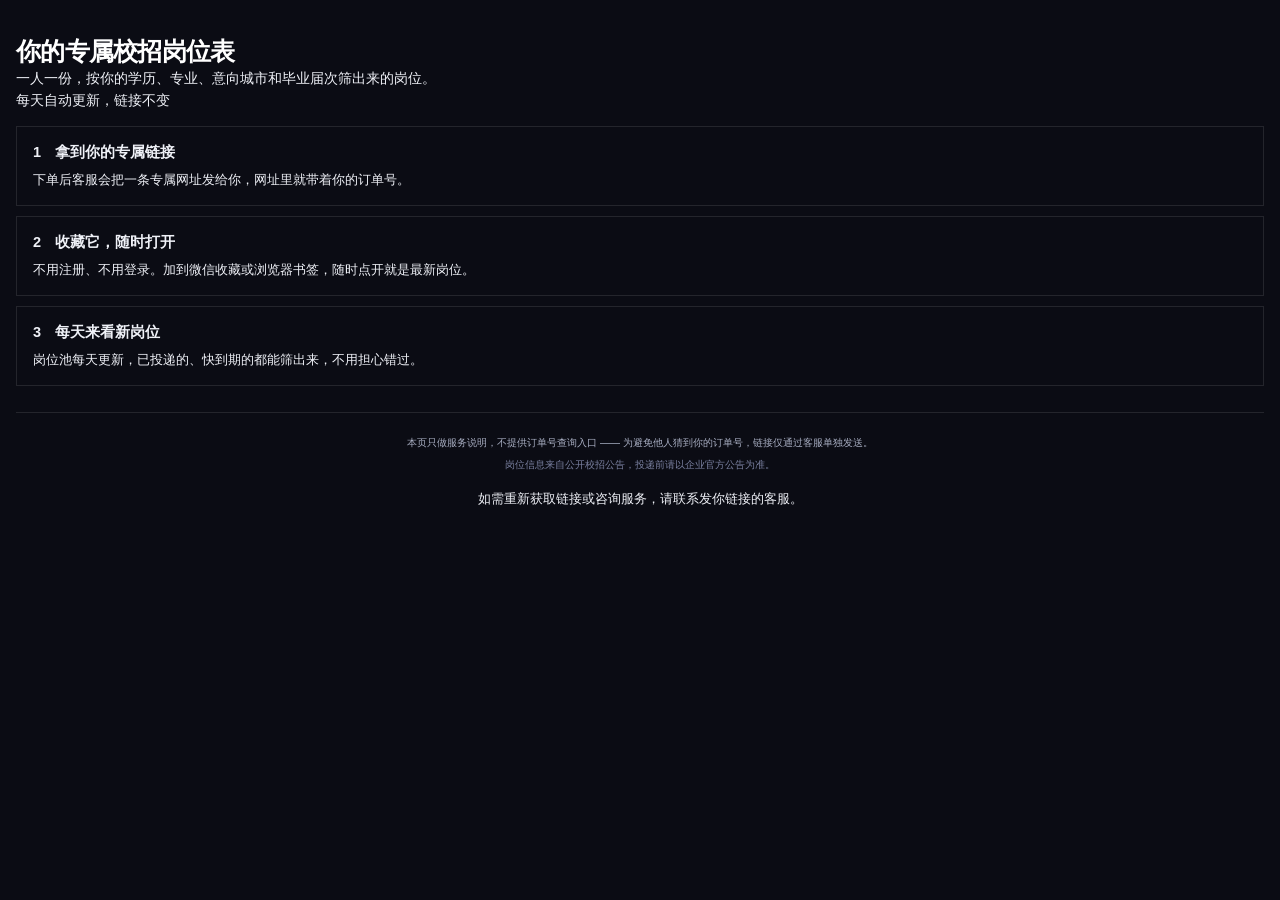
<file: index.html>
<!DOCTYPE html>
<html lang="zh-CN">
<head>
<meta charset="utf-8">
<meta name="viewport" content="width=device-width, initial-scale=1, viewport-fit=cover">
<meta name="robots" content="noindex, nofollow">
<title>专属校招岗位表</title>
<link rel="stylesheet" href="assets/style.css">
<style>
  .steps { display: flex; flex-direction: column; gap: 10px; margin: 14px 0 0; }
  .step { background: var(--card); border: 1px solid var(--line);
          border-radius: var(--radius); padding: 14px 16px; }
  .step b { display: block; margin-bottom: 4px; font-size: 14.5px; }
  .step span { color: var(--sub); font-size: 13px; }
  .step em { font-style: normal; color: var(--brand); font-weight: 600;
             display: inline-block; width: 22px; }
  .contact { text-align: center; margin-top: 16px; color: var(--hint); font-size: 13px; }
</style>
</head>
<body>
<div class="wrap">

  <header class="hero">
    <h1>你的专属校招岗位表</h1>
    <div class="meta">一人一份，按你的学历、专业、意向城市和毕业届次筛出来的岗位。</div>
    <div class="fresh"><span class="dot"></span><span>每天自动更新，链接不变</span></div>
  </header>

  <section class="steps">
    <div class="step"><b><em>1</em>拿到你的专属链接</b>
      <span>下单后客服会把一条专属网址发给你，网址里就带着你的订单号。</span></div>
    <div class="step"><b><em>2</em>收藏它，随时打开</b>
      <span>不用注册、不用登录。加到微信收藏或浏览器书签，随时点开就是最新岗位。</span></div>
    <div class="step"><b><em>3</em>每天来看新岗位</b>
      <span>岗位池每天更新，已投递的、快到期的都能筛出来，不用担心错过。</span></div>
  </section>

  <footer class="note">
    <p>本页只做服务说明，不提供订单号查询入口 —— 为避免他人猜到你的订单号，链接仅通过客服单独发送。</p>
    <p>岗位信息来自公开校招公告，投递前请以企业官方公告为准。</p>
  </footer>

  <div class="contact">如需重新获取链接或咨询服务，请联系发你链接的客服。</div>

</div>
</body>
</html>
</file>
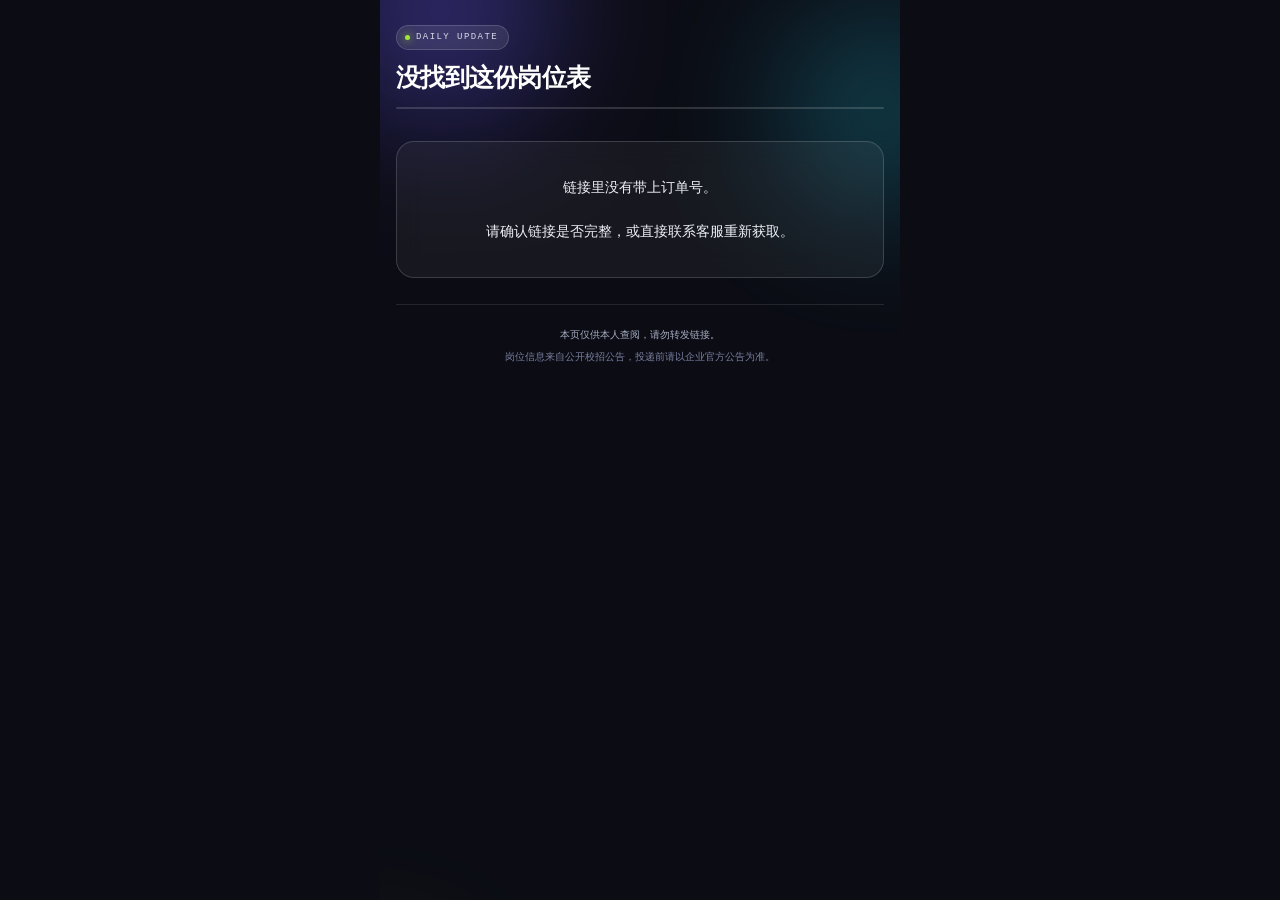
<file: order.html>
<!DOCTYPE html>
<html lang="zh-CN">
<head>
<meta charset="utf-8">
<meta name="viewport" content="width=device-width, initial-scale=1, viewport-fit=cover">
<meta name="robots" content="noindex, nofollow">
<title>我的校招岗位表</title>
<link rel="stylesheet" href="assets/style.css">
</head>
<body>
<div class="phone">
  <div class="glow g1"></div>
  <div class="glow g2"></div>
  <div class="glow g3"></div>

  <div class="wrap">

    <!-- ═══ 头部 ═══ -->
    <div class="kicker"><i></i>DAILY UPDATE</div>
    <h1 id="title">正在加载…</h1>
    <div class="oid" id="meta"></div>
    <div class="dates" id="valid"></div>
    <div class="profile" id="profile"></div>

    <!-- ═══ 核心：环形占比 + 主行动 ═══ -->
    <section class="core" id="stats" hidden>
      <div class="core-top">
        <div class="ring" id="ring">
          <div class="mid"><b id="c1">0</b><span>值得投</span></div>
        </div>
        <div class="core-txt">
          <h2>按你的专业和意向，<br><em><span id="c1b">0</span> 条</em>高度匹配</h2>
          <div class="lg">
            <div class="lgi"><i class="k1"></i>专业对口<b id="c1c">0</b></div>
            <div class="lgi"><i class="k2"></i>专业相关<b id="c2">0</b></div>
            <div class="lgi"><i class="k3"></i>待核实<b id="c3">0</b></div>
          </div>
        </div>
      </div>
      <button class="cta" id="ctaFit" type="button">
        看我该投的 <span id="ctaNum">0</span> 条
        <span class="arw"></span>
      </button>
      <div class="cta-sub">已按匹配度排好，从上往下投就行</div>
    </section>

    <!-- ═══ 次要指标 ═══ -->
    <div class="metrics" id="metrics" hidden>
      <div class="m"><div class="k">全部岗位</div><div class="v" id="c4">0</div></div>
      <div class="m warn"><div class="k">需笔试</div><div class="v" id="c5">0</div></div>
      <div class="m"><div class="k">无需笔试</div><div class="v" id="c6">0</div></div>
      <div class="m new"><div class="k">本次新增</div><div class="v" id="c7">0</div></div>
    </div>

    <!-- ═══ 筛选 ═══ -->
    <div class="filters" id="toolbar" hidden>
      <input type="search" id="kw" placeholder="搜公司 / 岗位 / 城市">
      <select id="city"><option value="">全部城市</option></select>
      <select id="ind" aria-label="按行业筛选">
        <option value="">全部行业</option>
      </select>
      <select id="nat" aria-label="按企业性质筛选">
        <option value="">全部性质</option>
        <option value="国企">国企 / 事业单位</option>
        <option value="银行">银行</option>
        <option value="外企">外企</option>
        <option value="民企">民企</option>
        <option value="合资">合资</option>
      </select>
      <select id="fit" aria-label="按专业匹配程度筛选">
        <option value="">全部岗位</option>
        <option value="字面">只看对口岗位</option>
        <option value="类别">专业相关岗位</option>
        <option value="不限">专业待核实岗位</option>
      </select>
      <div class="btns">
        <button id="hideDone" type="button">隐藏已投递</button>
        <button id="noPen" type="button">只看无需笔试</button>
      </div>
    </div>

    <main class="list" id="list"></main>

    <footer class="note">
      <p>本页仅供本人查阅，请勿转发链接。</p>
      <p>岗位信息来自公开校招公告，投递前请以企业官方公告为准。</p>
      <p id="foot"></p>
    </footer>

  </div>
</div>
<script src="assets/app.js"></script>
</body>
</html>
</file>
<file: assets/style.css>
/* ============================================================
   校招岗位表 · H2 深色玻璃风
   本文件只负责视觉，不改任何交互逻辑
   ============================================================ */

:root{
  --bg:#0B0C14;
  --ink:#EFF1F7; --ink2:#A8AEC2; --ink3:#7A80A0;
  --line:rgba(255,255,255,.10); --line2:rgba(255,255,255,.16);
  --glass:rgba(255,255,255,.052);
  --lime:#A3E635; --cyan:#5CE1E6; --amber:#FBBF24; --blue:#4E9DE6;
  --mono:ui-monospace,"SF Mono","Cascadia Mono",Consolas,"Courier New",monospace;
}

*{box-sizing:border-box}
/* .filters / .metrics 用了 display:flex，会盖掉 hidden 属性；这里补回来 */
[hidden]{display:none !important}

html,body{
  margin:0; padding:0; background:var(--bg); color:var(--ink);
  font-family:-apple-system,BlinkMacSystemFont,"PingFang SC","Microsoft YaHei",
    "Helvetica Neue",Arial,sans-serif;
  font-size:14px; line-height:1.6;
  -webkit-font-smoothing:antialiased;
  -webkit-text-size-adjust:100%;
}

/* ── 外壳与背景光斑 ───────────────────────── */
.phone{
  position:relative; width:100%; max-width:520px; margin:0 auto;
  min-height:100vh; background:var(--bg); overflow-x:hidden;
}
.glow{position:absolute; border-radius:50%; filter:blur(65px); pointer-events:none; z-index:0}
.g1{width:320px;height:320px; top:-150px; left:-100px;
  background:radial-gradient(circle,#6D5CFF,transparent 70%); opacity:.6}
.g2{width:280px;height:280px; top:-30px; right:-120px;
  background:radial-gradient(circle,#22D3EE,transparent 70%); opacity:.42}
.g3{width:260px;height:260px; top:900px; left:-130px;
  background:radial-gradient(circle,#A3E635,transparent 72%); opacity:.14}

.wrap{position:relative; z-index:1; padding:24px 16px 40px}

/* ── 头部 ──────────────────────────────────── */
.kicker{
  display:inline-flex; align-items:center; gap:6px; padding:4px 10px 4px 8px;
  border-radius:100px; font-family:var(--mono); font-size:9px; letter-spacing:.16em;
  color:#D6DBEA; background:rgba(255,255,255,.09); border:1px solid var(--line2);
}
.kicker i{width:5px; height:5px; border-radius:50%; background:var(--lime);
  box-shadow:0 0 8px var(--lime)}

h1{
  margin:12px 0 0; font-size:25px; font-weight:800; color:#fff;
  letter-spacing:-.03em; line-height:1.24;
}

.oid{
  margin-top:8px; font-family:var(--mono); font-size:10.5px; color:var(--ink3);
  word-break:break-all;
}

/* 日期双栏（JS 往里写 div>span+b） */
.dates{
  margin-top:14px; display:flex; border-radius:13px; overflow:hidden;
  background:rgba(255,255,255,.06); border:1px solid var(--line);
}
.dates > div{flex:1; padding:9px 13px; border-right:1px solid rgba(255,255,255,.09); min-width:0}
.dates > div:last-child{border-right:none}
.dates span{display:block; font-size:9px; color:var(--ink3); letter-spacing:.05em; margin-bottom:2px}
.dates b{
  display:block; font-family:var(--mono); font-size:12px; color:#E8EBF5;
  font-weight:500; white-space:nowrap; overflow:hidden; text-overflow:ellipsis;
}

/* 兼容旧的 vtag/vtip（若还有残留） */
.vtag{display:inline-block; font-size:11px; color:var(--lime); font-weight:600; margin-right:8px}
.vtip{font-size:11px; color:var(--ink3)}
.vtip.expire{color:var(--amber)}

.profile{margin-top:12px; display:flex; gap:6px; flex-wrap:wrap}
.chip{
  padding:5px 11px; border-radius:100px; font-size:10.5px; color:#D3D8E8;
  background:rgba(255,255,255,.07); border:1px solid var(--line2);
}

/* ── 核心卡：环形 + 主行动 ──────────────────── */
.core{
  margin-top:18px; border-radius:20px; padding:18px;
  background:var(--glass); border:1px solid var(--line2);
  backdrop-filter:blur(20px) saturate(140%);
  -webkit-backdrop-filter:blur(20px) saturate(140%);
  box-shadow:inset 0 1px 0 rgba(255,255,255,.12), 0 10px 30px rgba(0,0,0,.35);
}
.core-top{display:flex; gap:15px; align-items:center}

/* 环形：背景由 JS 写入 conic-gradient */
.ring{
  width:104px; height:104px; border-radius:50%; flex:none; position:relative;
  background:conic-gradient(var(--lime) 0deg 39deg, var(--cyan) 39deg 64deg,
    rgba(255,255,255,.14) 64deg 360deg);
  transition:background .4s ease;
}
.ring::after{
  content:""; position:absolute; inset:12px; border-radius:50%; background:#12131C;
}
.ring .mid{
  position:absolute; inset:0; display:flex; flex-direction:column;
  align-items:center; justify-content:center; z-index:1;
}
.ring .mid b{
  font-family:var(--mono); font-size:28px; font-weight:800; color:#fff;
  letter-spacing:-.05em; line-height:1;
}
.ring .mid span{font-size:9px; color:var(--ink3); margin-top:2px}

.core-txt{flex:1; min-width:0}
.core-txt h2{
  margin:0; font-size:14.5px; font-weight:700; color:#fff; line-height:1.45;
}
.core-txt h2 em{font-style:normal; color:var(--lime)}

.lg{margin-top:8px; display:flex; flex-direction:column; gap:4px}
.lgi{display:flex; align-items:center; gap:6px; font-size:10.5px; color:var(--ink2)}
.lgi i{width:6px; height:6px; border-radius:1.5px; flex:none}
.lgi i.k1{background:var(--lime)}
.lgi i.k2{background:var(--cyan)}
.lgi i.k3{background:rgba(255,255,255,.22)}
.lgi b{font-family:var(--mono); font-weight:700; color:#fff; margin-left:auto}

/* 主按钮 */
.cta{
  margin-top:15px; width:100%; display:flex; align-items:center; justify-content:center;
  gap:6px; border:none; cursor:pointer;
  background:linear-gradient(120deg,var(--lime),var(--cyan)); color:#08131A;
  border-radius:12px; padding:13px; font-size:14px; font-weight:800;
  letter-spacing:.01em; font-family:inherit;
  box-shadow:0 6px 20px rgba(163,230,53,.22), inset 0 1px 0 rgba(255,255,255,.4);
  transition:transform .12s ease, box-shadow .2s ease;
}
.cta:active{transform:scale(.985); box-shadow:0 3px 12px rgba(163,230,53,.2)}
.cta[disabled]{opacity:.45; cursor:default}
.cta .arw{
  width:5px; height:5px; border-top:2px solid #08131A; border-right:2px solid #08131A;
  transform:rotate(45deg); margin-top:-2px;
}
.cta-sub{margin-top:7px; text-align:center; font-size:10px; color:var(--ink3)}

/* ── 次要指标 ──────────────────────────────── */
.metrics{
  margin-top:16px; display:flex; padding:11px 0;
  border-top:1px solid var(--line); border-bottom:1px solid var(--line);
}
.m{flex:1; text-align:center; border-left:1px solid var(--line); min-width:0}
.m:first-child{border-left:none}
.m .k{font-size:9.5px; color:var(--ink3); margin-bottom:2px; white-space:nowrap}
.m .v{
  font-family:var(--mono); font-size:16px; font-weight:700; color:#fff;
  letter-spacing:-.02em; line-height:1.1;
}
.m.warn .v{color:var(--amber)}
/* 本次新增：没有新增时低调，有新增时点亮 */
.m.new .v{color:var(--ink3)}
.m.new.has-new .v{color:var(--lime)}

/* ── 筛选区 ────────────────────────────────── */
.filters{margin-top:16px; display:grid; grid-template-columns:1fr 1fr; gap:7px}

#kw{
  grid-column:span 2; width:100%;
  background:rgba(255,255,255,.05); border:1px solid var(--line); border-radius:10px;
  padding:10px 12px; font-size:12px; color:var(--ink); font-family:inherit;
  outline:none;
}
#kw::placeholder{color:var(--ink3)}
#kw:focus{border-color:rgba(163,230,53,.45); background:rgba(255,255,255,.07)}

.filters select{
  width:100%; appearance:none; -webkit-appearance:none;
  background-color:rgba(255,255,255,.05);
  background-image:url("data:image/svg+xml;charset=utf8,%3Csvg xmlns='http://www.w3.org/2000/svg' width='8' height='5'%3E%3Cpath d='M0 0l4 5 4-5z' fill='%237A80A0'/%3E%3C/svg%3E");
  background-repeat:no-repeat; background-position:right 11px center;
  border:1px solid var(--line); border-radius:10px;
  padding:9px 26px 9px 11px; font-size:11.5px; color:var(--ink2);
  font-family:inherit; outline:none; cursor:pointer;
}
.filters select:focus{border-color:rgba(163,230,53,.45)}
.filters select option{background:#15161F; color:var(--ink)}

.btns{grid-column:span 2; display:flex; gap:7px}
.btns button{
  flex:1; padding:9px 10px; border-radius:10px; font-size:11.5px; font-family:inherit;
  background:rgba(255,255,255,.05); border:1px solid var(--line); color:var(--ink2);
  cursor:pointer; text-align:left;                /* 文字靠左对齐 */
  transition:background .15s ease, border-color .15s ease, color .15s ease;
}
.btns button:hover{background:rgba(255,255,255,.08); border-color:var(--line2)}
.btns button.on{
  background:rgba(163,230,53,.13); border-color:rgba(163,230,53,.42); color:var(--lime);
}
.btns button:active{transform:scale(.985)}

/* ── 岗位列表 ──────────────────────────────── */
.list{margin-top:14px}

.job{
  position:relative; margin-bottom:10px; border-radius:17px; padding:14px 14px 13px;
  background:var(--glass); border:1px solid var(--line2);
  backdrop-filter:blur(16px); -webkit-backdrop-filter:blur(16px);
  box-shadow:inset 0 1px 0 rgba(255,255,255,.09), 0 8px 24px rgba(0,0,0,.28);
  overflow:hidden;
}
/* 左竖线表示匹配度 */
.job::before{
  content:""; position:absolute; left:0; top:14px; bottom:14px; width:3px;
  border-radius:0 3px 3px 0;
  background:linear-gradient(180deg,var(--lime),var(--cyan));
}
.job.done{opacity:.55}
.job.done::before{background:var(--ink3)}

.job .top{display:flex; align-items:flex-start; gap:8px}
.job .co{
  flex:1; min-width:0; font-size:15.5px; font-weight:800; color:#fff;
  line-height:1.35; letter-spacing:-.015em; word-break:break-all;
}
.job .co .multi{
  display:inline-block; font-style:normal; font-size:9.5px; font-weight:600;
  color:var(--ink2); background:rgba(255,255,255,.08);
  border-radius:4px; padding:1px 5px; margin-left:5px;
  vertical-align:middle; white-space:nowrap;
}
.job .co .pen{
  display:inline-block; font-size:9px; font-weight:700; white-space:nowrap;
  color:#FCD34D; background:rgba(251,191,36,.16);
  border:1px solid rgba(251,191,36,.35); border-radius:4px;
  padding:2px 6px; margin-left:5px; vertical-align:middle;
}

/* 匹配度标签 */
.job .tag{
  flex:none; font-size:9px; font-weight:700; padding:2.5px 6px; border-radius:4px;
  white-space:nowrap; margin-top:2px;
}
.job .tag.k1{
  background:rgba(163,230,53,.14); color:#BEF264; border:1px solid rgba(163,230,53,.35);
}
.job .tag.k2{
  background:rgba(92,225,230,.13); color:#8BE9ED; border:1px solid rgba(92,225,230,.32);
}
.job .tag.k3{
  background:rgba(255,255,255,.07); color:var(--ink2); border:1px solid var(--line2);
}

/* 方向标签 */
.roles{display:flex; flex-wrap:wrap; gap:5px; margin-top:11px}
.rt{
  font-size:10px; padding:4px 8px; border-radius:5px; font-family:inherit;
  color:#C2C9DC; background:rgba(255,255,255,.06);
  border:1px solid var(--line); cursor:pointer; white-space:nowrap;
  transition:background .14s ease, color .14s ease, border-color .14s ease;
}
.rt:hover{background:rgba(255,255,255,.1); color:#fff; border-color:var(--line2)}
.rt.more{
  color:var(--lime); background:rgba(163,230,53,.08);
  border-color:rgba(163,230,53,.24); font-weight:600;
}
.rt.more:hover{background:rgba(163,230,53,.14)}
.roles-rest{display:contents}
.role{
  margin-top:11px; font-size:11px; color:var(--ink2); line-height:1.65;
}

/* 元信息行 */
.rows{
  margin-top:10px; padding-top:10px; border-top:1px solid var(--line);
  display:flex; flex-direction:column; gap:4px; font-size:10.5px; color:var(--ink3);
}
.rows span{line-height:1.6; word-break:break-all}
.rows i{
  font-style:normal; color:var(--ink2); font-weight:600;
  background:rgba(255,255,255,.07); border-radius:3px; padding:1px 5px;
  font-size:9.5px; margin-right:2px;
}
.rows .chip{
  display:inline-block; font-size:10px; padding:1px 6px; margin:0 4px 3px 0;
  background:rgba(255,255,255,.06); border:1px solid var(--line);
  border-radius:4px; color:var(--ink2);
}

/* 底部操作 */
.foot{
  display:flex; align-items:center; gap:7px; margin-top:12px; padding-top:11px;
  border-top:1px solid var(--line); flex-wrap:nowrap;
}
.deadline{
  font-size:10px; font-weight:700; color:var(--ink3); white-space:nowrap;
  overflow:hidden; text-overflow:ellipsis; max-width:38%;
}
.deadline.hot{
  color:#FCD34D; background:rgba(251,191,36,.14); border-radius:4px; padding:3px 7px;
}
.upd{
  font-size:9.5px; color:var(--ink3); white-space:nowrap;
  font-family:var(--mono); flex:none;
}
.mark{
  padding:6px 10px; border-radius:8px; font-size:10.5px; font-family:inherit;
  color:var(--ink2); background:rgba(255,255,255,.07);
  border:1px solid var(--line2); cursor:pointer; white-space:nowrap; flex:none;
  margin-left:auto;
  transition:background .15s ease, color .15s ease;
}
.mark:hover{background:rgba(255,255,255,.11)}
.mark.on{
  background:rgba(163,230,53,.15); border-color:rgba(163,230,53,.42); color:var(--lime);
}
.apply{
  padding:7px 14px; border-radius:9px; font-size:11.5px; font-weight:800;
  background:linear-gradient(120deg,var(--lime),var(--cyan)); color:#08131A;
  text-decoration:none; white-space:nowrap; flex:none;
  box-shadow:0 4px 14px rgba(163,230,53,.2);
}

/* ── 空状态 ────────────────────────────────── */
.empty, .zero{
  margin-top:20px; padding:34px 20px; text-align:center;
  background:var(--glass); border:1px solid var(--line2); border-radius:18px;
  backdrop-filter:blur(14px); -webkit-backdrop-filter:blur(14px);
}
.zbig{
  font-size:21px; font-weight:800; color:#fff;
  line-height:1.45; letter-spacing:-.01em; margin:8px 0 0;
}
.zt{margin-top:10px; font-size:14px; font-weight:700; color:#fff}
.ztip{margin-top:8px; font-size:11.5px; color:var(--ink3); line-height:1.7}
#list .empty p{margin:6px 0; font-size:12px; color:var(--ink3)}

/* 加载更多 */
.load-more{
  display:block; width:100%; margin:14px 0 4px; padding:12px;
  border-radius:12px; font-size:12px; font-family:inherit; font-weight:600;
  color:var(--lime); background:rgba(163,230,53,.08);
  border:1px solid rgba(163,230,53,.24); cursor:pointer;
}

/* ── 页脚 ──────────────────────────────────── */
.note{
  margin-top:26px; padding-top:16px; border-top:1px solid var(--line);
  text-align:center;
}
.note p{margin:5px 0; font-size:10px; color:var(--ink3); line-height:1.7}
.note p:first-child{color:var(--ink2)}

/* ── 窄屏微调 ──────────────────────────────── */
@media (max-width:390px){
  .wrap{padding:20px 12px 36px}
  h1{font-size:22px}
  .ring{width:92px; height:92px}
  .ring::after{inset:10px}
  .ring .mid b{font-size:24px}
  .core{padding:15px}
  .core-txt h2{font-size:13.5px}
  .filters select{font-size:11px}
  .btns button{font-size:11px; padding:9px 8px}
  .job .co{font-size:14.5px}
  /* 4 格指标在窄屏收一档，保证不换行 */
  .m .v{font-size:14px}
  .m .k{font-size:8.5px}
}

@media (prefers-reduced-motion:reduce){
  *{transition:none !important; animation:none !important}
}
</file>
